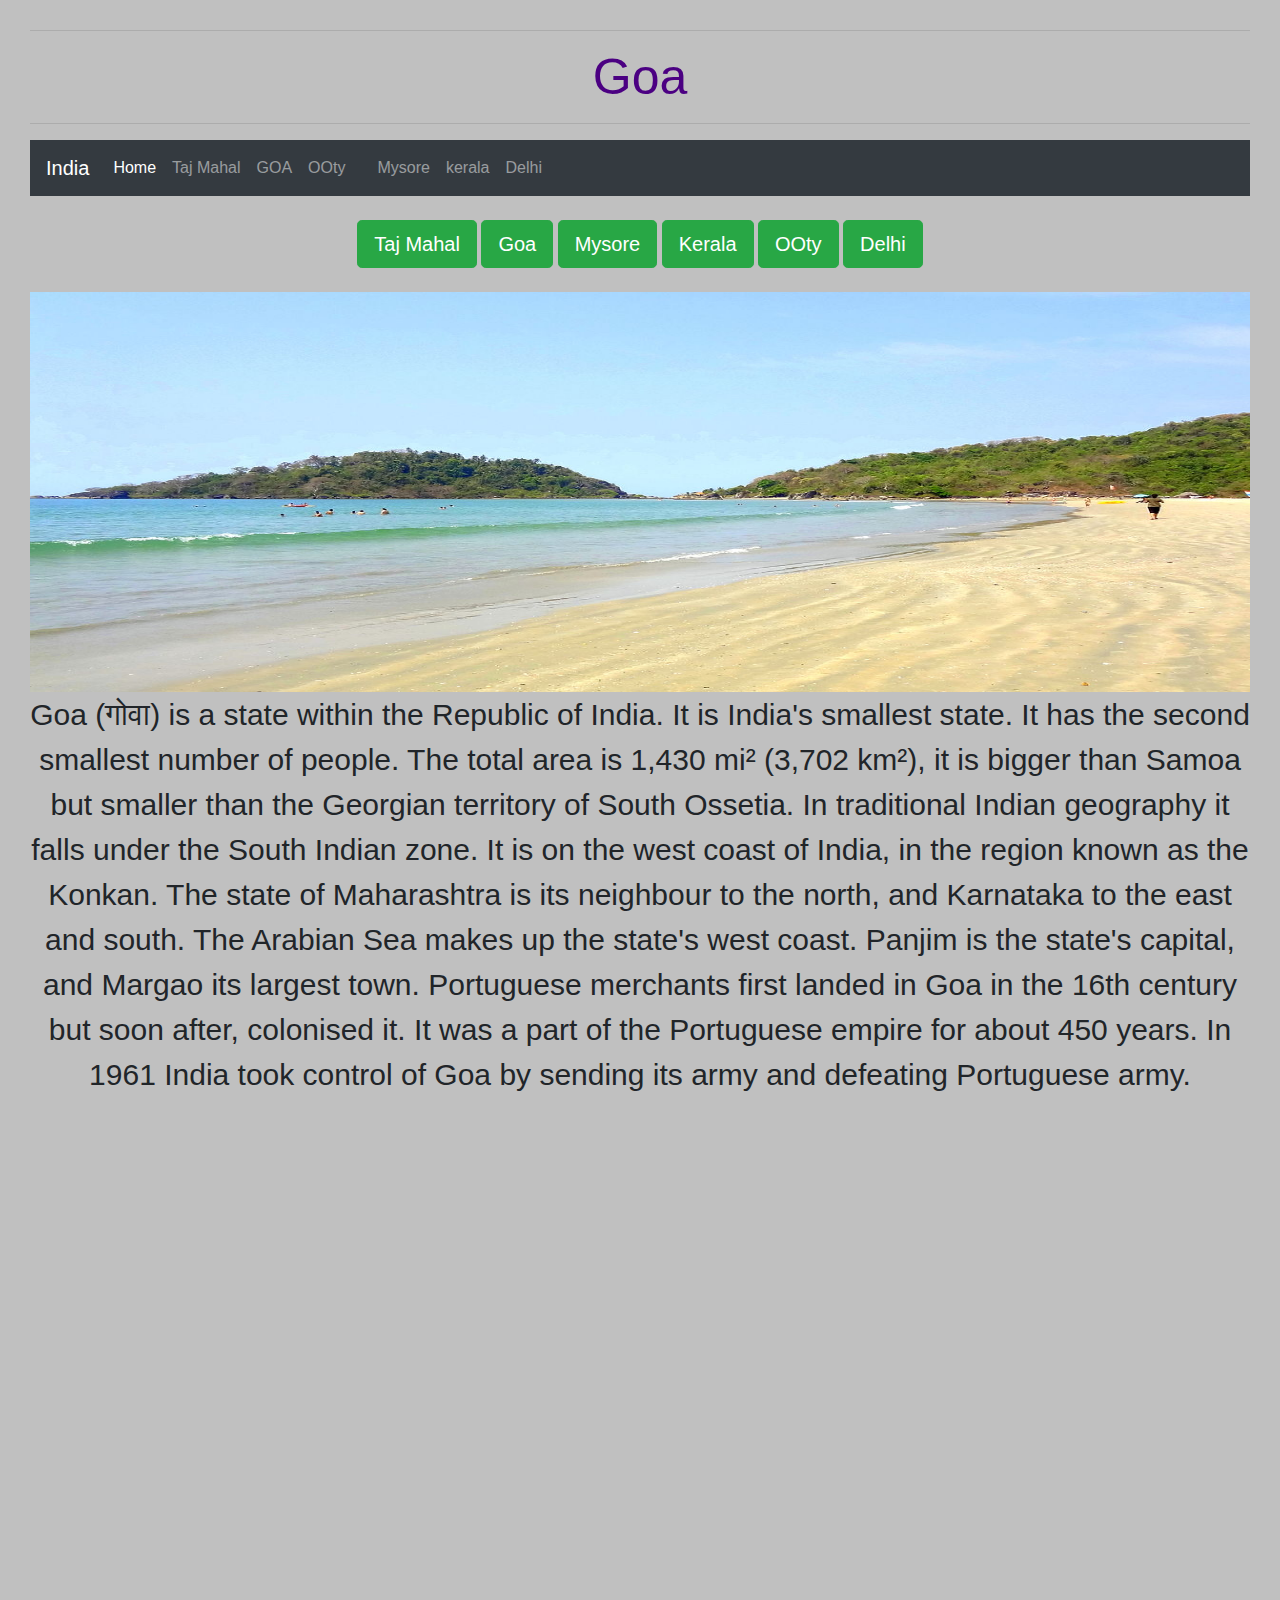
<file: goa.html>
<!DOCTYPE html>
<html lang="en">
<head>
   <meta charset="UTF-8">
   <meta name="viewport" content="width=device-width, initial-scale=1.0">
   <meta http-equiv="X-UA-Compatible" content="ie=edge">
   <title>Goa</title>
   <link rel="stylesheet" href="https://maxcdn.bootstrapcdn.com/bootstrap/4.5.2/css/bootstrap.min.css">
   <script src="https://ajax.googleapis.com/ajax/libs/jquery/3.5.1/jquery.min.js"></script>
   <script src="https://cdnjs.cloudflare.com/ajax/libs/popper.js/1.16.0/umd/popper.min.js"></script>
   <script src="https://maxcdn.bootstrapcdn.com/bootstrap/4.5.2/js/bootstrap.min.js"></script>

   <link rel="stylesheet" href="style.css">

</head>
<body>
  <center>

  <hr><h1>Goa</h1><hr>
  <nav class="navbar navbar-expand-lg navbar-dark bg-dark">
    <a class="navbar-brand" href="#">India</a>
    <button class="navbar-toggler" type="button" data-toggle="collapse" data-target="#navbarNavAltMarkup" aria-controls="navbarNavAltMarkup" aria-expanded="false" aria-label="Toggle navigation">
      <span class="navbar-toggler-icon"></span>
    </button>
    <div class="collapse navbar-collapse" id="navbarNavAltMarkup">
      <div class="navbar-nav">
        <a class="nav-link active" href="index.html">Home <span class="sr-only">(current)</span></a>
        <a class="nav-link" href="taj.html">Taj Mahal</a>
        <a class="nav-link" href="goa.html">GOA</a>
        <a class="nav-link" href="ooty.html">OOty</a>
        <a class="nav-link" href="goa.html"></a>
        <a class="nav-link" href="mysore.html">Mysore</a>
        <a class="nav-link" href="Kerala.html">kerala</a>
        <a class="nav-link" href="delhi.html">Delhi</a>
      </div>
    </div>
  </nav>
<br>
  <a class="btn btn-success btn-lg " href="taj.html">Taj Mahal</a>
  <a class="btn btn-success btn-lg " href="goa.html">Goa</a>
  <a class="btn btn-success btn-lg " href="mysore.html">Mysore</a>
  <a class="btn btn-success btn-lg " href="kerala.html">Kerala</a>
  <a class="btn btn-success btn-lg " href="ooty.html">OOty</a>
  <a class="btn btn-success btn-lg " href="delhi.html">Delhi</a><br><br>
</center>

  <center><img src="goa1.jpg" alt="" height="400" width="100%"><center>
    <p style="font-size:30px">Goa (गोवा) is a state within the Republic of India. It is India's smallest state. It has the second smallest number of people. The total area is 1,430 mi² (3,702 km²), it is bigger than Samoa but smaller than the Georgian territory of South Ossetia. In traditional Indian geography it falls under the South Indian zone. It is on the west coast of India, in the region known as the Konkan. The state of Maharashtra is its neighbour to the north, and Karnataka to the east and south. The Arabian Sea makes up the state's west coast. Panjim is the state's capital, and Margao its largest town.
Portuguese merchants first landed in Goa in the 16th century but soon after, colonised it. It was a part of the Portuguese empire for about 450 years. In 1961 India took control of Goa by sending its army and defeating Portuguese army.</p>
<iframe src="https://www.google.com/maps/embed?pb=!1m18!1m12!1m3!1d492483.9725542113!2d73.73211910202201!3d15.347700338247385!2m3!1f0!2f0!3f0!3m2!1i1024!2i768!4f13.1!3m3!1m2!1s0x3bbfba106336b741%3A0xeaf887ff62f34092!2sGoa!5e0!3m2!1sen!2sin!4v1597479785211!5m2!1sen!2sin" width="600" height="450" frameborder="0" style="border:0;" allowfullscreen="" aria-hidden="false" tabindex="0"></iframe>
</body>
</html>
</file>
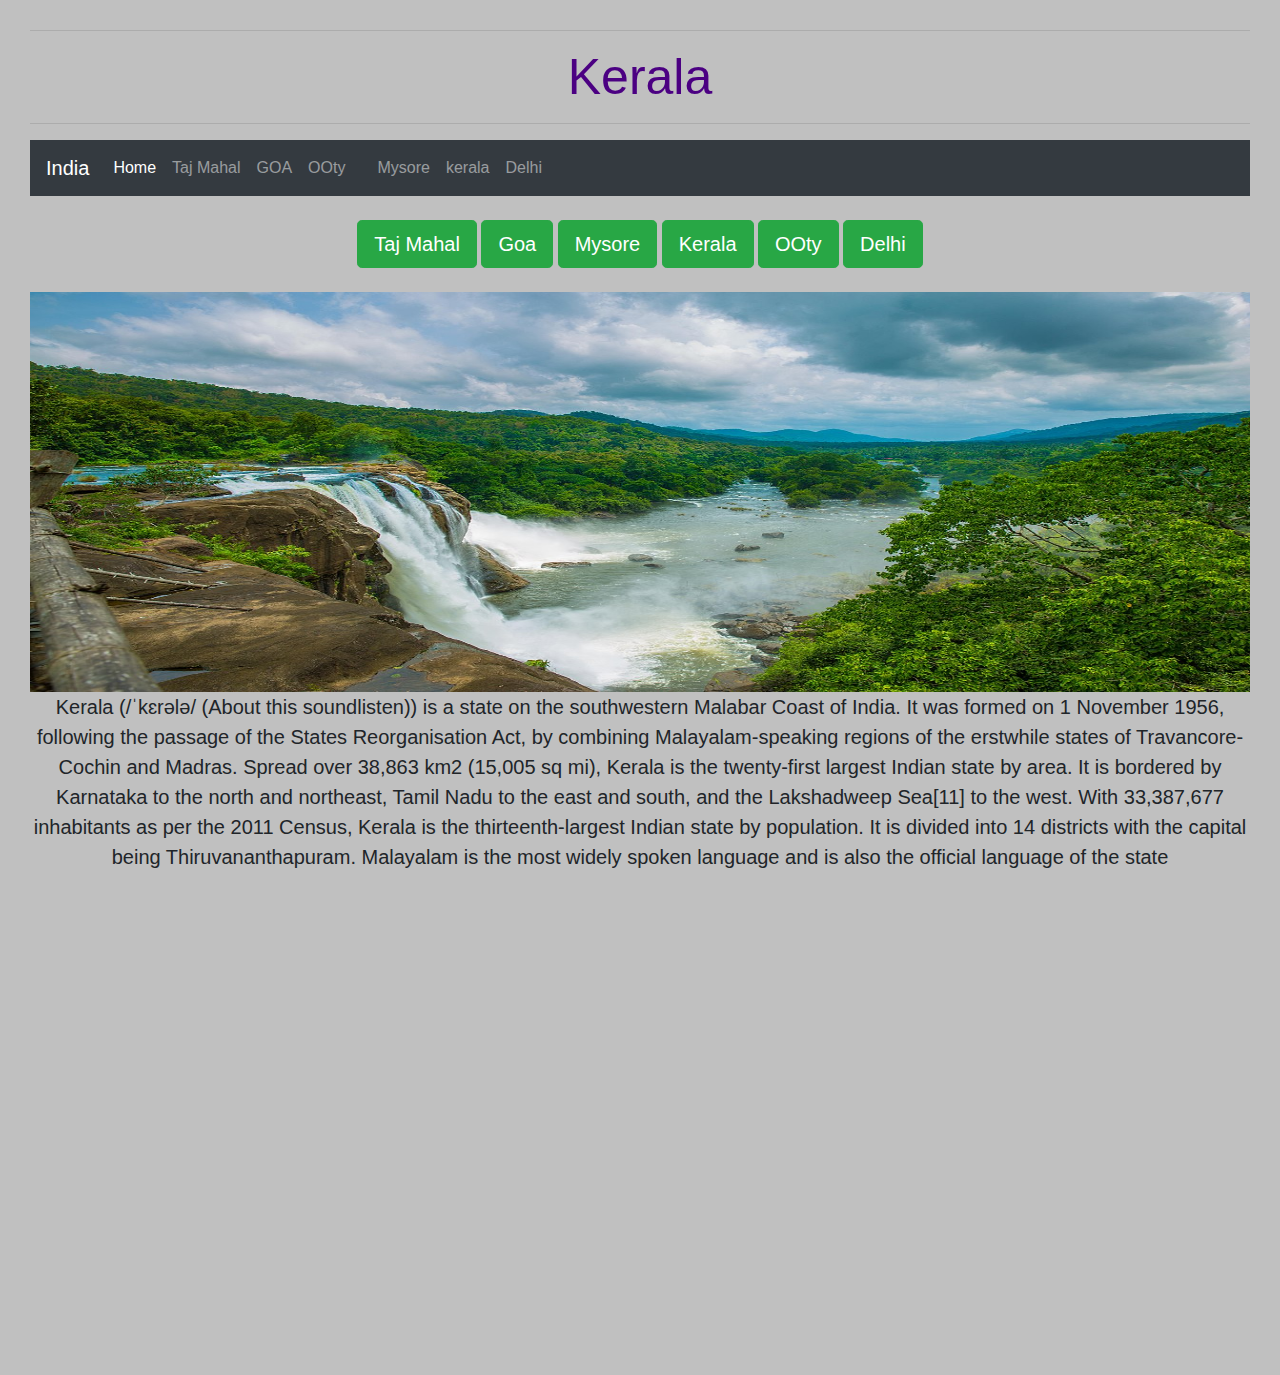
<file: kerala.html>
<!DOCTYPE html>
<html lang="en">
<head>
  <meta charset="UTF-8">
  <meta name="viewport" content="width=device-width, initial-scale=1.0">
  <meta http-equiv="X-UA-Compatible" content="ie=edge">
  <title>Kerala</title>
  <link rel="stylesheet" href="https://maxcdn.bootstrapcdn.com/bootstrap/4.5.2/css/bootstrap.min.css">
  <script src="https://ajax.googleapis.com/ajax/libs/jquery/3.5.1/jquery.min.js"></script>
  <script src="https://cdnjs.cloudflare.com/ajax/libs/popper.js/1.16.0/umd/popper.min.js"></script>
  <script src="https://maxcdn.bootstrapcdn.com/bootstrap/4.5.2/js/bootstrap.min.js"></script>

  <link rel="stylesheet" href="style.css">
</head>
<body>
  <center>

  <hr><h1>Kerala</h1><hr>
  <nav class="navbar navbar-expand-lg navbar-dark bg-dark">
    <a class="navbar-brand" href="#">India</a>
    <button class="navbar-toggler" type="button" data-toggle="collapse" data-target="#navbarNavAltMarkup" aria-controls="navbarNavAltMarkup" aria-expanded="false" aria-label="Toggle navigation">
      <span class="navbar-toggler-icon"></span>
    </button>
    <div class="collapse navbar-collapse" id="navbarNavAltMarkup">
      <div class="navbar-nav">
        <a class="nav-link active" href="index.html">Home <span class="sr-only">(current)</span></a>
        <a class="nav-link" href="taj.html">Taj Mahal</a>
        <a class="nav-link" href="goa.html">GOA</a>
        <a class="nav-link" href="ooty.html">OOty</a>
        <a class="nav-link" href="goa.html"></a>
        <a class="nav-link" href="mysore.html">Mysore</a>
        <a class="nav-link" href="Kerala.html">kerala</a>
        <a class="nav-link" href="delhi.html">Delhi</a>
      </div>
    </div>
  </nav>
  <br>
  <a class="btn btn-success btn-lg " href="taj.html">Taj Mahal</a>
  <a class="btn btn-success btn-lg " href="goa.html">Goa</a>
  <a class="btn btn-success btn-lg " href="mysore.html">Mysore</a>
  <a class="btn btn-success btn-lg " href="kerala.html">Kerala</a>
  <a class="btn btn-success btn-lg " href="ooty.html">OOty</a>
  <a class="btn btn-success btn-lg " href="delhi.html">Delhi</a><br><br>
</center>

  <center><img src="kerala1.jpg" alt="" height="400" width="100%"><center>
    <p>Kerala (/ˈkɛrələ/ (About this soundlisten)) is a state on the southwestern Malabar Coast of India. It was formed on 1 November 1956, following the passage of the States Reorganisation Act, by combining Malayalam-speaking regions of the erstwhile states of Travancore-Cochin and Madras. Spread over 38,863 km2 (15,005 sq mi), Kerala is the twenty-first largest Indian state by area. It is bordered by Karnataka to the north and northeast, Tamil Nadu to the east and south, and the Lakshadweep Sea[11] to the west. With 33,387,677 inhabitants as per the 2011 Census, Kerala is the thirteenth-largest Indian state by population. It is divided into 14 districts with the capital being Thiruvananthapuram. Malayalam is the most widely spoken language and is also the official language of the state</p>
    <iframe src="https://www.google.com/maps/embed?pb=!1m18!1m12!1m3!1d2008311.0806425805!2d75.00706393452812!3d10.541358555427129!2m3!1f0!2f0!3f0!3m2!1i1024!2i768!4f13.1!3m3!1m2!1s0x3b0812ffd49cf55b%3A0x64bd90fbed387c99!2sKerala!5e0!3m2!1sen!2sin!4v1597480491990!5m2!1sen!2sin" width="600" height="450" frameborder="0" style="border:0;" allowfullscreen="" aria-hidden="false" tabindex="0"></iframe>
</body>
</html>
</file>
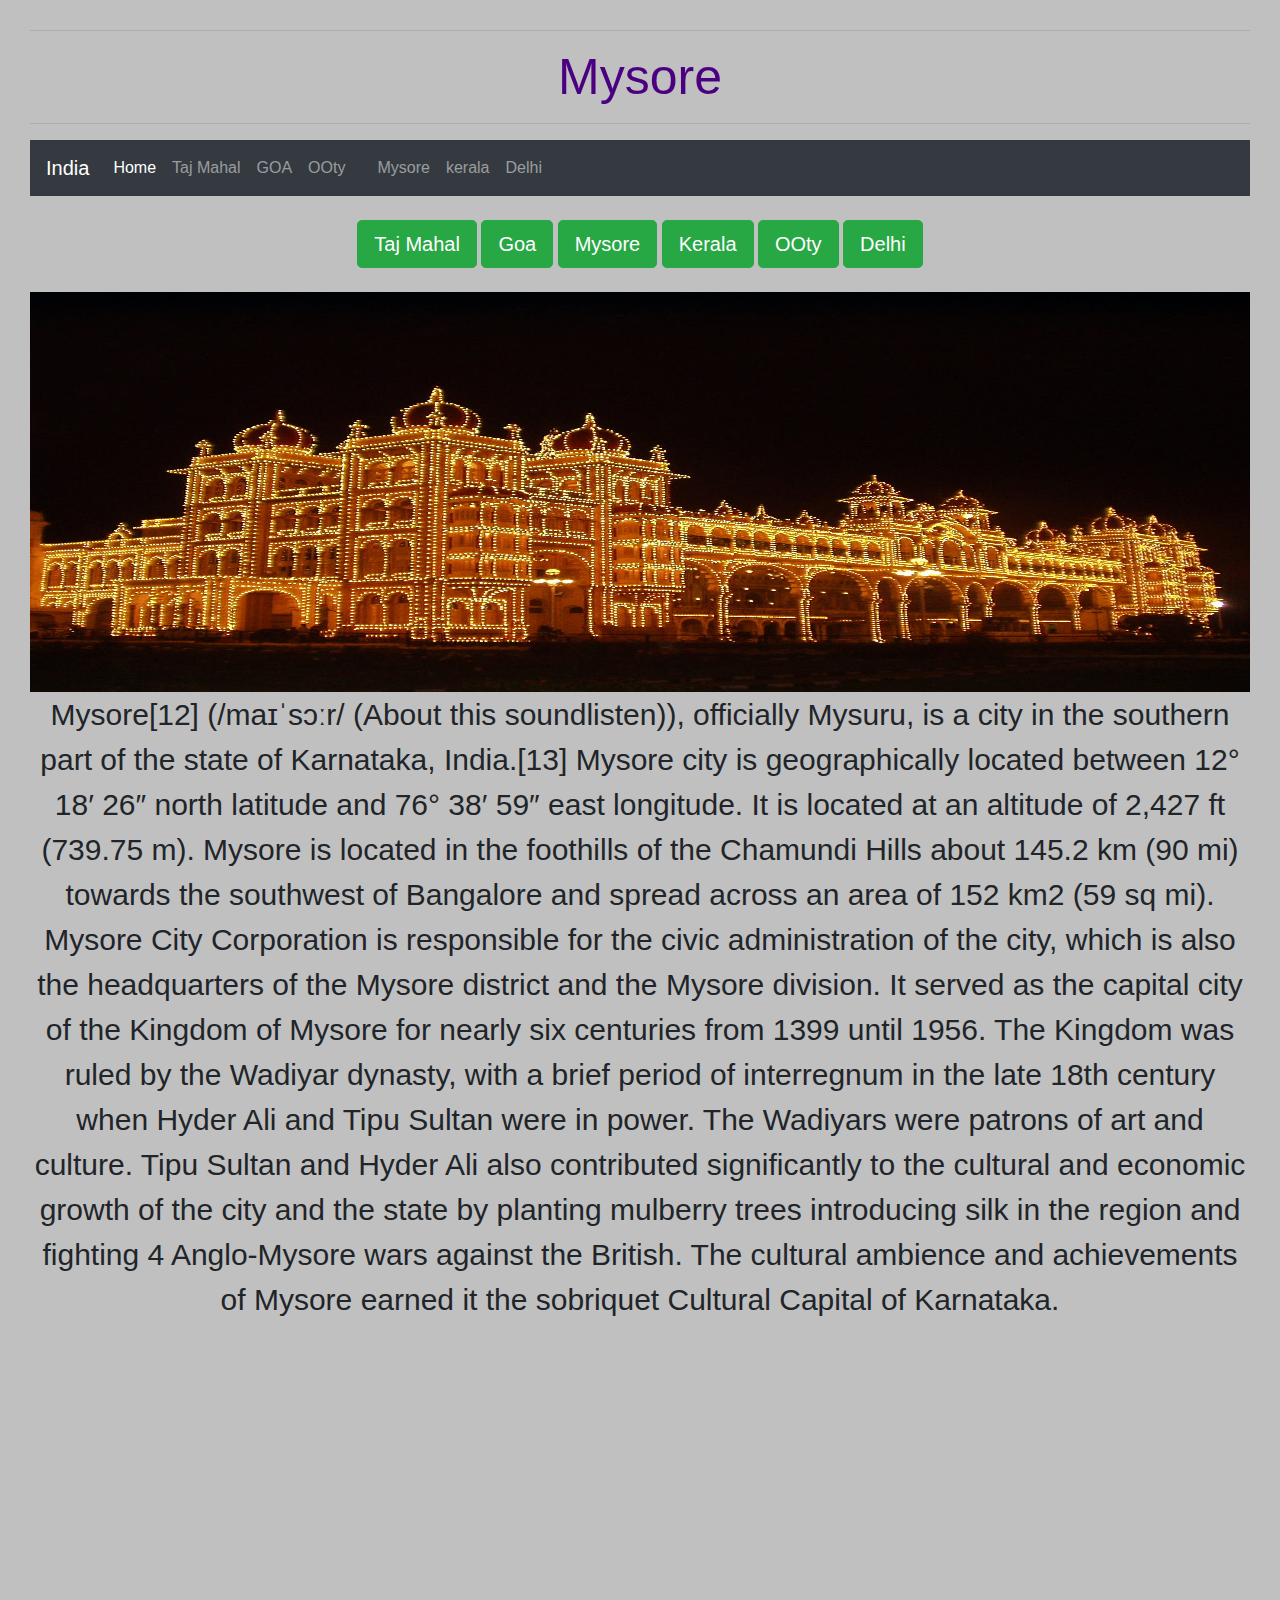
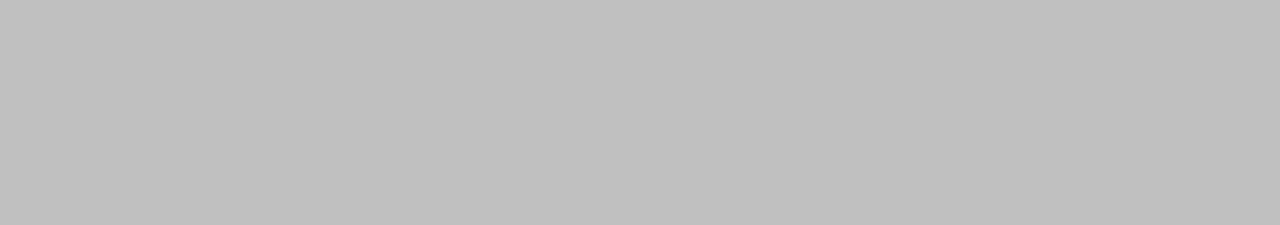
<file: mysore.html>
<!DOCTYPE html>
<html lang="en">
<head>
  <meta charset="UTF-8">
  <meta name="viewport" content="width=device-width, initial-scale=1.0">
  <meta http-equiv="X-UA-Compatible" content="ie=edge">
  <title>Mysore</title>
  <link rel="stylesheet" href="https://maxcdn.bootstrapcdn.com/bootstrap/4.5.2/css/bootstrap.min.css">
  <script src="https://ajax.googleapis.com/ajax/libs/jquery/3.5.1/jquery.min.js"></script>
  <script src="https://cdnjs.cloudflare.com/ajax/libs/popper.js/1.16.0/umd/popper.min.js"></script>
  <script src="https://maxcdn.bootstrapcdn.com/bootstrap/4.5.2/js/bootstrap.min.js"></script>

  <link rel="stylesheet" href="style.css">
</head>
<body>
  <center>

  <hr><h1>Mysore</h1><hr>
  <nav class="navbar navbar-expand-lg navbar-dark bg-dark">
    <a class="navbar-brand" href="#">India</a>
    <button class="navbar-toggler" type="button" data-toggle="collapse" data-target="#navbarNavAltMarkup" aria-controls="navbarNavAltMarkup" aria-expanded="false" aria-label="Toggle navigation">
      <span class="navbar-toggler-icon"></span>
    </button>
    <div class="collapse navbar-collapse" id="navbarNavAltMarkup">
      <div class="navbar-nav">
        <a class="nav-link active" href="index.html">Home <span class="sr-only">(current)</span></a>
        <a class="nav-link" href="taj.html">Taj Mahal</a>
        <a class="nav-link" href="goa.html">GOA</a>
        <a class="nav-link" href="ooty.html">OOty</a>
        <a class="nav-link" href="goa.html"></a>
        <a class="nav-link" href="mysore.html">Mysore</a>
        <a class="nav-link" href="Kerala.html">kerala</a>
        <a class="nav-link" href="delhi.html">Delhi</a>
      </div>
    </div>
  </nav>
  <br>
  <a class="btn btn-success btn-lg " href="taj.html">Taj Mahal</a>
  <a class="btn btn-success btn-lg " href="goa.html">Goa</a>
  <a class="btn btn-success btn-lg " href="mysore.html">Mysore</a>
  <a class="btn btn-success btn-lg " href="kerala.html">Kerala</a>
  <a class="btn btn-success btn-lg " href="ooty.html">OOty</a>
  <a class="btn btn-success btn-lg " href="delhi.html">Delhi</a><br><br>
</center>

  <center><img src="mysore.jpg" alt="" height="400" width="100%"><center>
    <p style="font-size:30px">Mysore[12] (/maɪˈsɔːr/ (About this soundlisten)), officially Mysuru, is a city in the southern part of the state of Karnataka, India.[13] Mysore city is geographically located between 12° 18′ 26″ north latitude and 76° 38′ 59″ east longitude. It is located at an altitude of 2,427 ft (739.75 m).

Mysore is located in the foothills of the Chamundi Hills about 145.2 km (90 mi) towards the southwest of Bangalore and spread across an area of 152 km2 (59 sq mi). Mysore City Corporation is responsible for the civic administration of the city, which is also the headquarters of the Mysore district and the Mysore division.

It served as the capital city of the Kingdom of Mysore for nearly six centuries from 1399 until 1956. The Kingdom was ruled by the Wadiyar dynasty, with a brief period of interregnum in the late 18th century when Hyder Ali and Tipu Sultan were in power. The Wadiyars were patrons of art and culture. Tipu Sultan and Hyder Ali also contributed significantly to the cultural and economic growth of the city and the state by planting mulberry trees introducing silk in the region and fighting 4 Anglo-Mysore wars against the British. The cultural ambience and achievements of Mysore earned it the sobriquet Cultural Capital of Karnataka.</p>
<iframe src="https://www.google.com/maps/embed?pb=!1m18!1m12!1m3!1d62369.20207010596!2d76.60067030877782!3d12.310727379093652!2m3!1f0!2f0!3f0!3m2!1i1024!2i768!4f13.1!3m3!1m2!1s0x3baf70381d572ef9%3A0x2b89ece8c0f8396d!2sMysuru%2C%20Karnataka!5e0!3m2!1sen!2sin!4v1597480026128!5m2!1sen!2sin" width="600" height="450" frameborder="0" style="border:0;" allowfullscreen="" aria-hidden="false" tabindex="0"></iframe>
</body>
</html>
</file>
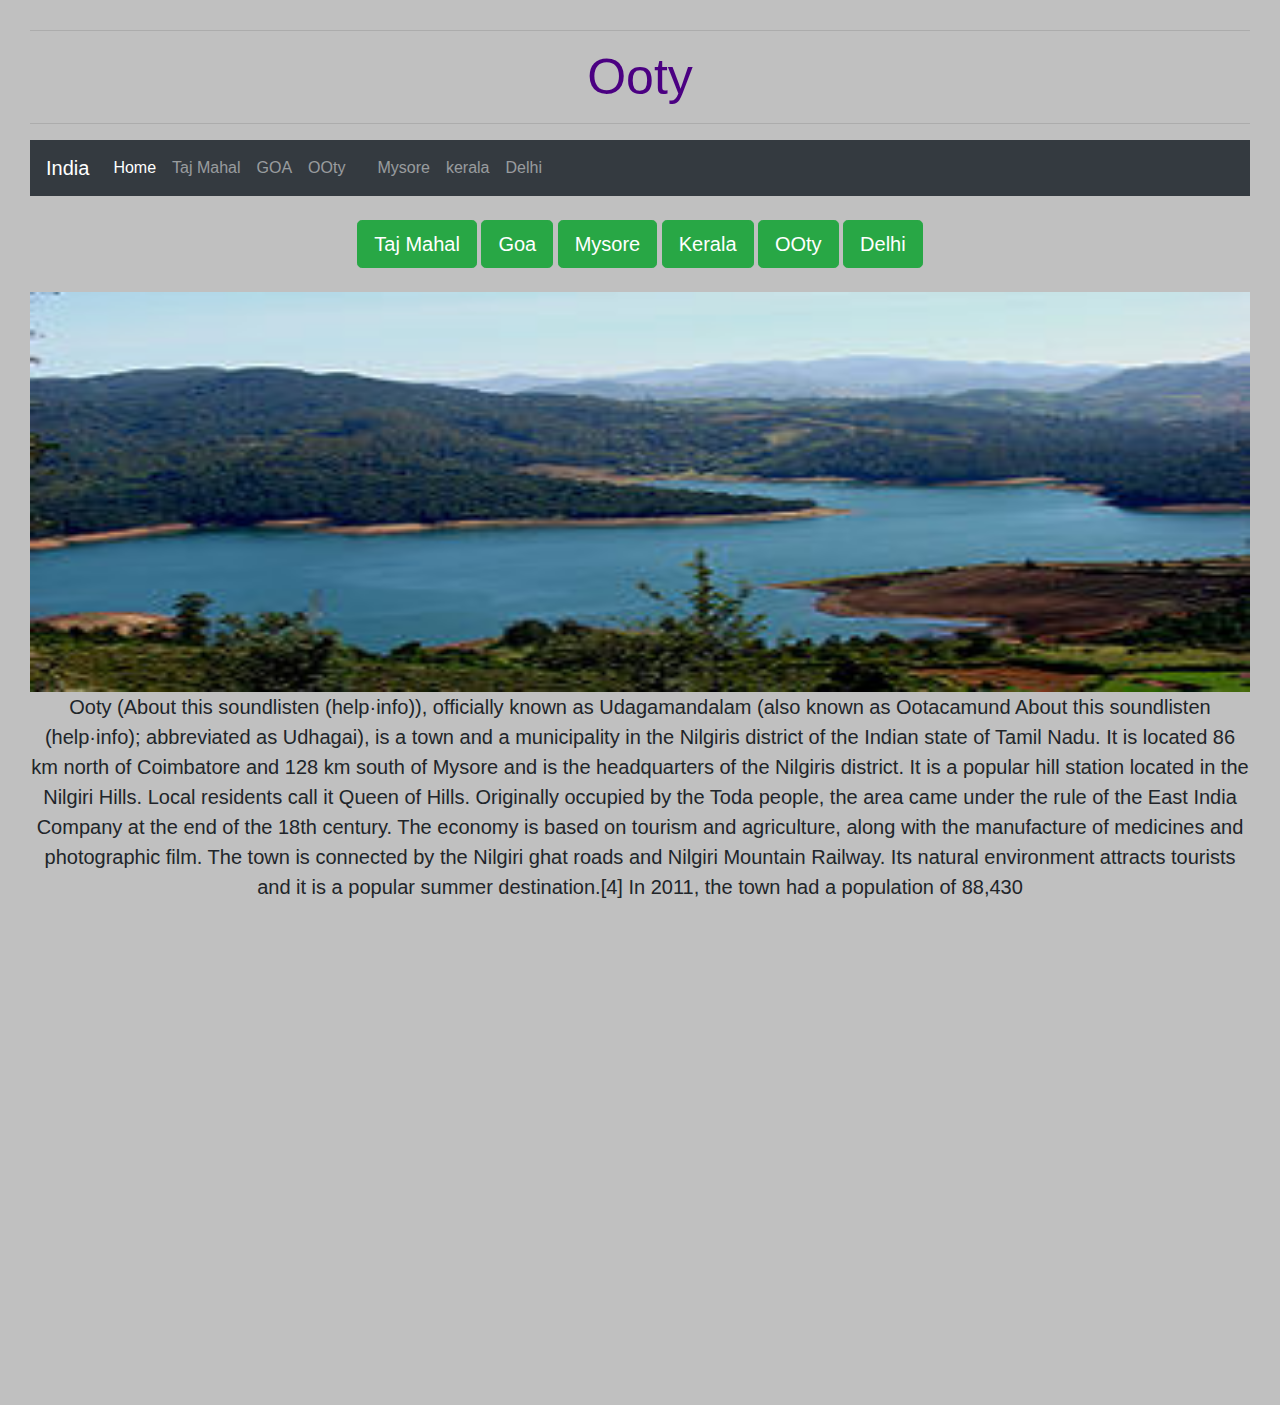
<file: ooty.html>
<!DOCTYPE html>
<html lang="en">
<head>
  <meta charset="UTF-8">
  <meta name="viewport" content="width=device-width, initial-scale=1.0">
  <meta http-equiv="X-UA-Compatible" content="ie=edge">
  <title>taj</title>
  <link rel="stylesheet" href="https://maxcdn.bootstrapcdn.com/bootstrap/4.5.2/css/bootstrap.min.css">
  <script src="https://ajax.googleapis.com/ajax/libs/jquery/3.5.1/jquery.min.js"></script>
  <script src="https://cdnjs.cloudflare.com/ajax/libs/popper.js/1.16.0/umd/popper.min.js"></script>
  <script src="https://maxcdn.bootstrapcdn.com/bootstrap/4.5.2/js/bootstrap.min.js"></script>

  <link rel="stylesheet" href="style.css">
</head>
<body>
  <center>

  <hr><h1>Ooty</h1><hr>
  <nav class="navbar navbar-expand-lg navbar-dark bg-dark">
    <a class="navbar-brand" href="#">India</a>
    <button class="navbar-toggler" type="button" data-toggle="collapse" data-target="#navbarNavAltMarkup" aria-controls="navbarNavAltMarkup" aria-expanded="false" aria-label="Toggle navigation">
      <span class="navbar-toggler-icon"></span>
    </button>
    <div class="collapse navbar-collapse" id="navbarNavAltMarkup">
      <div class="navbar-nav">
        <a class="nav-link active" href="index.html">Home <span class="sr-only">(current)</span></a>
        <a class="nav-link" href="taj.html">Taj Mahal</a>
        <a class="nav-link" href="goa.html">GOA</a>
        <a class="nav-link" href="ooty.html">OOty</a>
        <a class="nav-link" href="goa.html"></a>
        <a class="nav-link" href="mysore.html">Mysore</a>
        <a class="nav-link" href="Kerala.html">kerala</a>
        <a class="nav-link" href="delhi.html">Delhi</a>
      </div>
    </div>
  </nav>
  <br>
  <a class="btn btn-success btn-lg " href="taj.html">Taj Mahal</a>
  <a class="btn btn-success btn-lg " href="goa.html">Goa</a>
  <a class="btn btn-success btn-lg " href="mysore.html">Mysore</a>
  <a class="btn btn-success btn-lg " href="kerala.html">Kerala</a>
  <a class="btn btn-success btn-lg " href="ooty.html">OOty</a>
  <a class="btn btn-success btn-lg " href="delhi.html">Delhi</a><br><br>
</center>

  <center><img src="ooty1.jpg" alt="" height="400" width="100%"><center>
  <p>Ooty (About this soundlisten (help·info)), officially known as Udagamandalam (also known as Ootacamund About this soundlisten (help·info); abbreviated as Udhagai), is a town and a municipality in the Nilgiris district of the Indian state of Tamil Nadu. It is located 86 km north of Coimbatore and 128 km south of Mysore and is the headquarters of the Nilgiris district. It is a popular hill station located in the Nilgiri Hills. Local residents call it Queen of Hills.

Originally occupied by the Toda people, the area came under the rule of the East India Company at the end of the 18th century. The economy is based on tourism and agriculture, along with the manufacture of medicines and photographic film. The town is connected by the Nilgiri ghat roads and Nilgiri Mountain Railway. Its natural environment attracts tourists and it is a popular summer destination.[4] In 2011, the town had a population of 88,430</p>
<iframe src="https://www.google.com/maps/embed?pb=!1m18!1m12!1m3!1d31287.520772344604!2d76.67591199694391!3d11.411894148351935!2m3!1f0!2f0!3f0!3m2!1i1024!2i768!4f13.1!3m3!1m2!1s0x3ba8bd84b5f3d78d%3A0x179bdb14c93e3f42!2sOoty%2C%20Tamil%20Nadu!5e0!3m2!1sen!2sin!4v1597480230349!5m2!1sen!2sin" width="600" height="450" frameborder="0" style="border:0;" allowfullscreen="" aria-hidden="false" tabindex="0"></iframe>
</body>
</html>
</file>
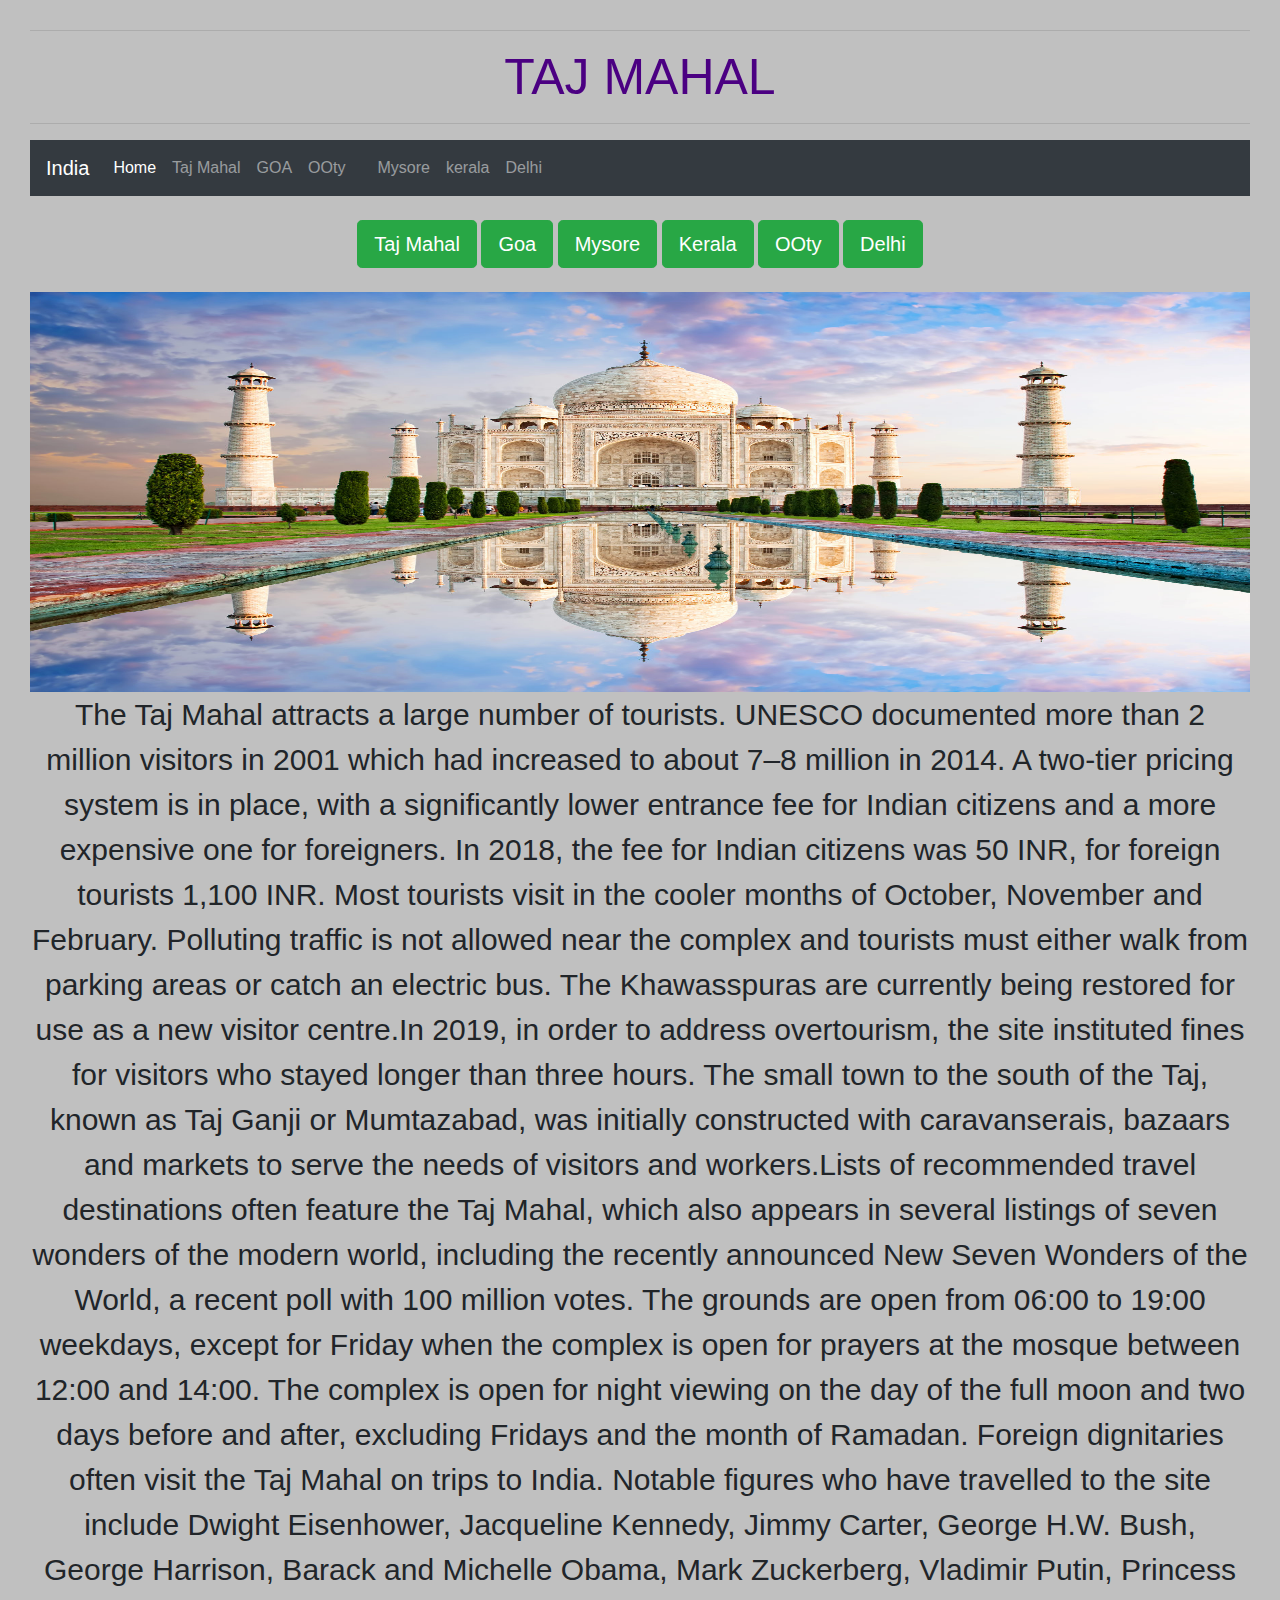
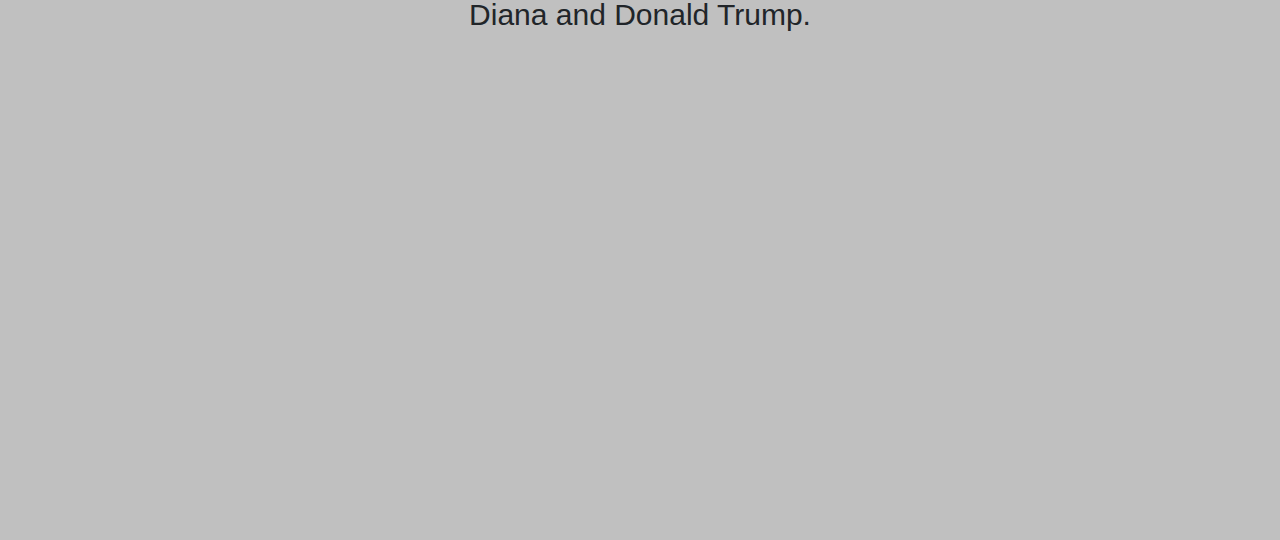
<file: taj.html>
<!DOCTYPE html>
<html lang="en">
<head>
  <meta charset="UTF-8">
  <meta name="viewport" content="width=device-width, initial-scale=1.0">
  <meta http-equiv="X-UA-Compatible" content="ie=edge">
  <title>taj</title>
  <link rel="stylesheet" href="https://maxcdn.bootstrapcdn.com/bootstrap/4.5.2/css/bootstrap.min.css">
  <script src="https://ajax.googleapis.com/ajax/libs/jquery/3.5.1/jquery.min.js"></script>
  <script src="https://cdnjs.cloudflare.com/ajax/libs/popper.js/1.16.0/umd/popper.min.js"></script>
  <script src="https://maxcdn.bootstrapcdn.com/bootstrap/4.5.2/js/bootstrap.min.js"></script>

  <link rel="stylesheet" href="style.css">
</head>
<body>
  <center>

  <hr><h1>TAJ MAHAL</h1><hr>
  <nav class="navbar navbar-expand-lg navbar-dark bg-dark">
    <a class="navbar-brand" href="#">India</a>
    <button class="navbar-toggler" type="button" data-toggle="collapse" data-target="#navbarNavAltMarkup" aria-controls="navbarNavAltMarkup" aria-expanded="false" aria-label="Toggle navigation">
      <span class="navbar-toggler-icon"></span>
    </button>
    <div class="collapse navbar-collapse" id="navbarNavAltMarkup">
      <div class="navbar-nav">
        <a class="nav-link active" href="index.html">Home <span class="sr-only">(current)</span></a>
        <a class="nav-link" href="taj.html">Taj Mahal</a>
        <a class="nav-link" href="goa.html">GOA</a>
        <a class="nav-link" href="ooty.html">OOty</a>
        <a class="nav-link" href="goa.html"></a>
        <a class="nav-link" href="mysore.html">Mysore</a>
        <a class="nav-link" href="Kerala.html">kerala</a>
        <a class="nav-link" href="delhi.html">Delhi</a>
      </div>
    </div>
  </nav>
  <br>
  <a class="btn btn-success btn-lg " href="taj.html">Taj Mahal</a>
  <a class="btn btn-success btn-lg " href="goa.html">Goa</a>
  <a class="btn btn-success btn-lg " href="mysore.html">Mysore</a>
  <a class="btn btn-success btn-lg " href="kerala.html">Kerala</a>
  <a class="btn btn-success btn-lg " href="ooty.html">OOty</a>
  <a class="btn btn-success btn-lg " href="delhi.html">Delhi</a><br><br>
</center>

  <center><img src="taj2.jpg" alt="" height="400" width="100%"><center>
  <p style="font-size:30px">The Taj Mahal attracts a large number of tourists. UNESCO documented more than 2 million visitors in 2001 which had increased to about 7–8 million in 2014. A two-tier pricing system is in place, with a significantly lower entrance fee for Indian citizens and a more expensive one for foreigners. In 2018, the fee for Indian citizens was 50 INR, for foreign tourists 1,100 INR. Most tourists visit in the cooler months of October, November and February. Polluting traffic is not allowed near the complex and tourists must either walk from parking areas or catch an electric bus. The Khawasspuras are currently being restored for use as a new visitor centre.In 2019, in order to address overtourism, the site instituted fines for visitors who stayed longer than three hours.
The small town to the south of the Taj, known as Taj Ganji or Mumtazabad, was initially constructed with caravanserais, bazaars and markets to serve the needs of visitors and workers.Lists of recommended travel destinations often feature the Taj Mahal, which also appears in several listings of seven wonders of the modern world, including the recently announced New Seven Wonders of the World, a recent poll with 100 million votes.
The grounds are open from 06:00 to 19:00 weekdays, except for Friday when the complex is open for prayers at the mosque between 12:00 and 14:00. The complex is open for night viewing on the day of the full moon and two days before and after, excluding Fridays and the month of Ramadan.
Foreign dignitaries often visit the Taj Mahal on trips to India. Notable figures who have travelled to the site include Dwight Eisenhower, Jacqueline Kennedy, Jimmy Carter, George H.W. Bush, George Harrison, Barack and Michelle Obama, Mark Zuckerberg, Vladimir Putin, Princess Diana and Donald Trump.</p>
<iframe src="https://www.google.com/maps/embed?pb=!1m18!1m12!1m3!1d1774.7120262575163!2d78.0421203!3d27.1744059!2m3!1f0!2f0!3f0!3m2!1i1024!2i768!4f13.1!3m3!1m2!1s0x39747121d702ff6d%3A0xdd2ae4803f767dde!2sTaj%20Mahal!5e0!3m2!1sen!2sin!4v1597473355943!5m2!1sen!2sin" width="700" height="450" frameborder="0" style="border:0;" allowfullscreen="" aria-hidden="false" tabindex="0"></iframe>

</body>
</html>
</file>
<file: style.css>
h1{
  color: #4B0082;
  font-size:50px;
  text-align: center;
}
h2{
  color: #4B0082;
  text-align: center;
  font-size: 50px;
}
body{
  margin: 30px;
  background-color: #C0C0C0;  
}
p{
  font-size: 20px;
}
</file>
